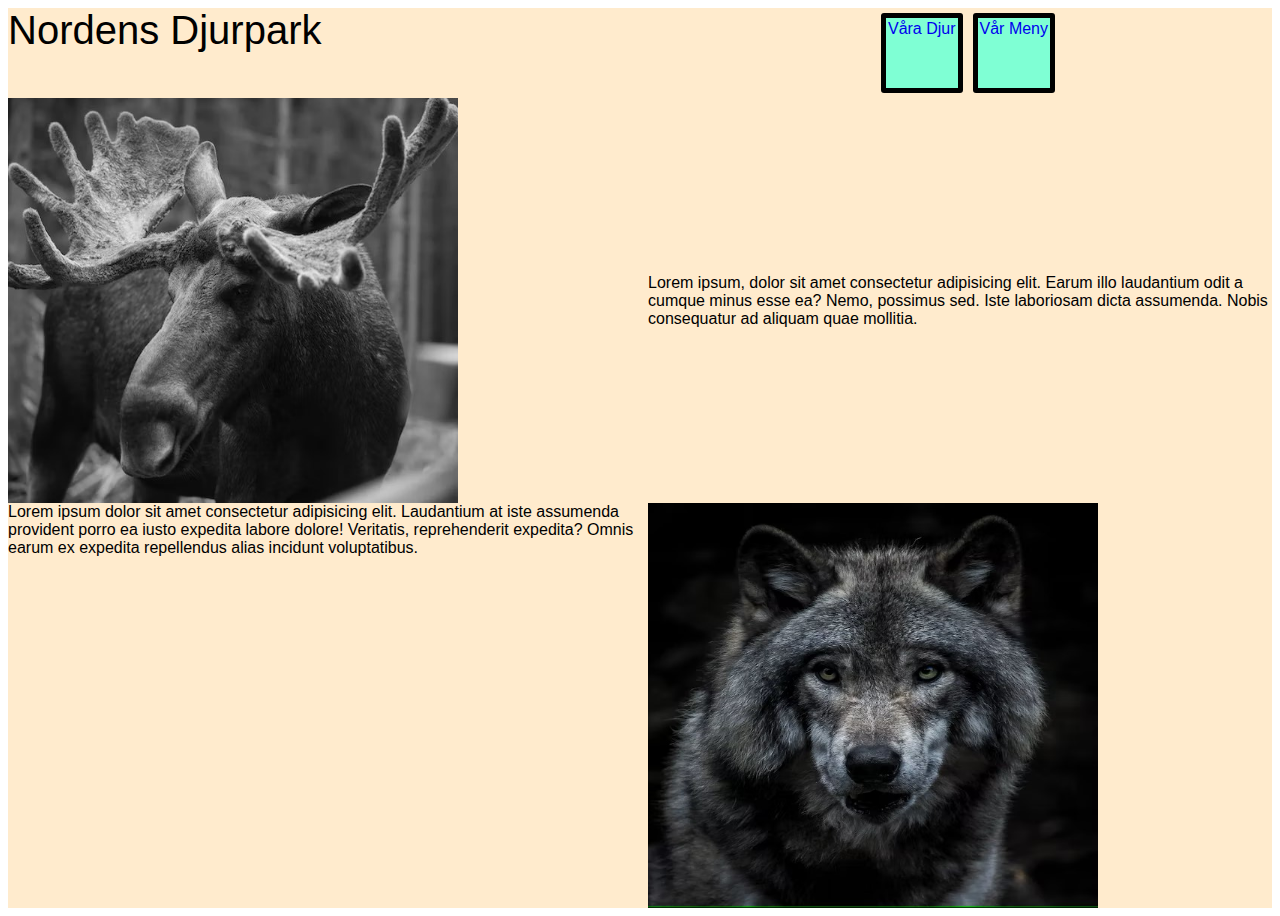
<file: index.html>
<!DOCTYPE html>
<html lang="en">
<head>
    <meta charset="UTF-8">
    <meta http-equiv="X-UA-Compatible" content="IE=edge">
    <meta name="viewport" content="width=device-width, initial-scale=1.0">
    <title>Document</title>
    <link rel="stylesheet" href="css/style.css">
</head>
<body>
    <div id="gridwrapper">
    <header>Nordens Djurpark</header>
    <article id="articlezooleft">Lorem ipsum dolor sit amet consectetur adipisicing elit. Laudantium at iste assumenda provident porro ea iusto expedita labore dolore! Veritatis, reprehenderit expedita? Omnis earum ex expedita repellendus alias incidunt voluptatibus.</article>
    <article id="articleanimalsright">Lorem ipsum, dolor sit amet consectetur adipisicing elit. Earum illo laudantium odit a cumque minus esse ea? Nemo, possimus sed. Iste laboriosam dicta assumenda. Nobis consequatur ad aliquam quae mollitia.</article>
    <img src="img/moose_picture.jpg" alt="moose picture" id="picturezooleft">
    <img src="img/wolf_picture.jpg" alt="wolf picture" id="picturewolfright">
    <article id="websitelinks">
        <a href="djuren.html" id="djur_link">Våra Djur</a>
        <a href="meny.html" id ="meny_link">Vår Meny</a>
    </article>
    </div>

</body>
</html>
</file>
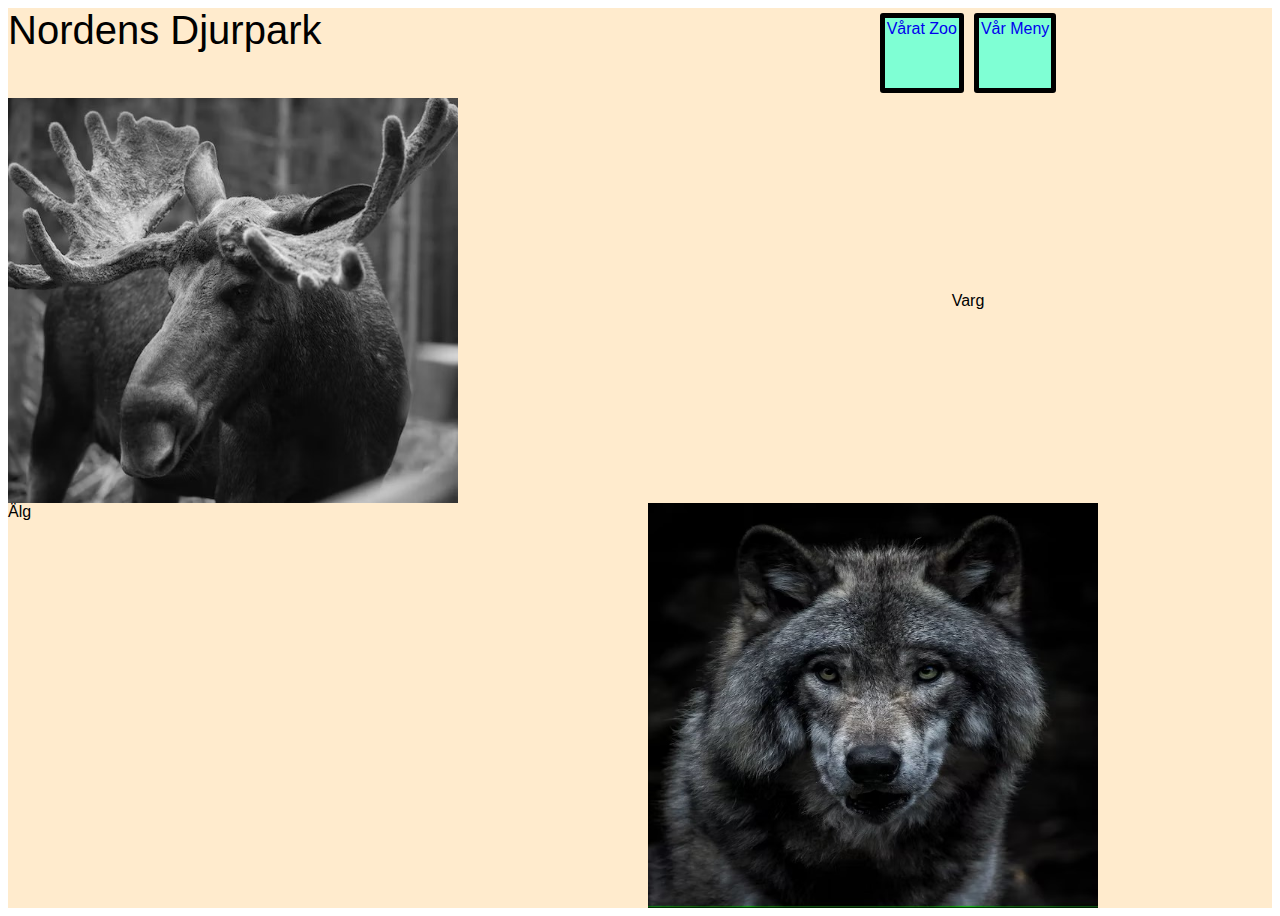
<file: djuren.html>
<!DOCTYPE html>
<html lang="en">
<head>
    <meta charset="UTF-8">
    <meta http-equiv="X-UA-Compatible" content="IE=edge">
    <meta name="viewport" content="width=device-width, initial-scale=1.0">
    <title>Document</title>
    <link rel="stylesheet" href="css/style.css">

</head>
<body>
    <div id="gridwrapper">
    <header>Nordens Djurpark</header>
    <article id="articlezooleft">Älg</article>
    <img src="img/wolf_picture.jpg" alt="wolf picture" id="picturewolfright">
    <article id="articleanimalsright">Varg</article>
    <img src="img/moose_picture.jpg" alt="moose picture" id="picturezooleft">



    <article id="websitelinks">
        <a href="index.html" id="index_link">Vårat Zoo</a>
        <a href="meny.html" id ="meny_link">Vår Meny</a>
    </article>
    </div>

</body>
</html>
</file>
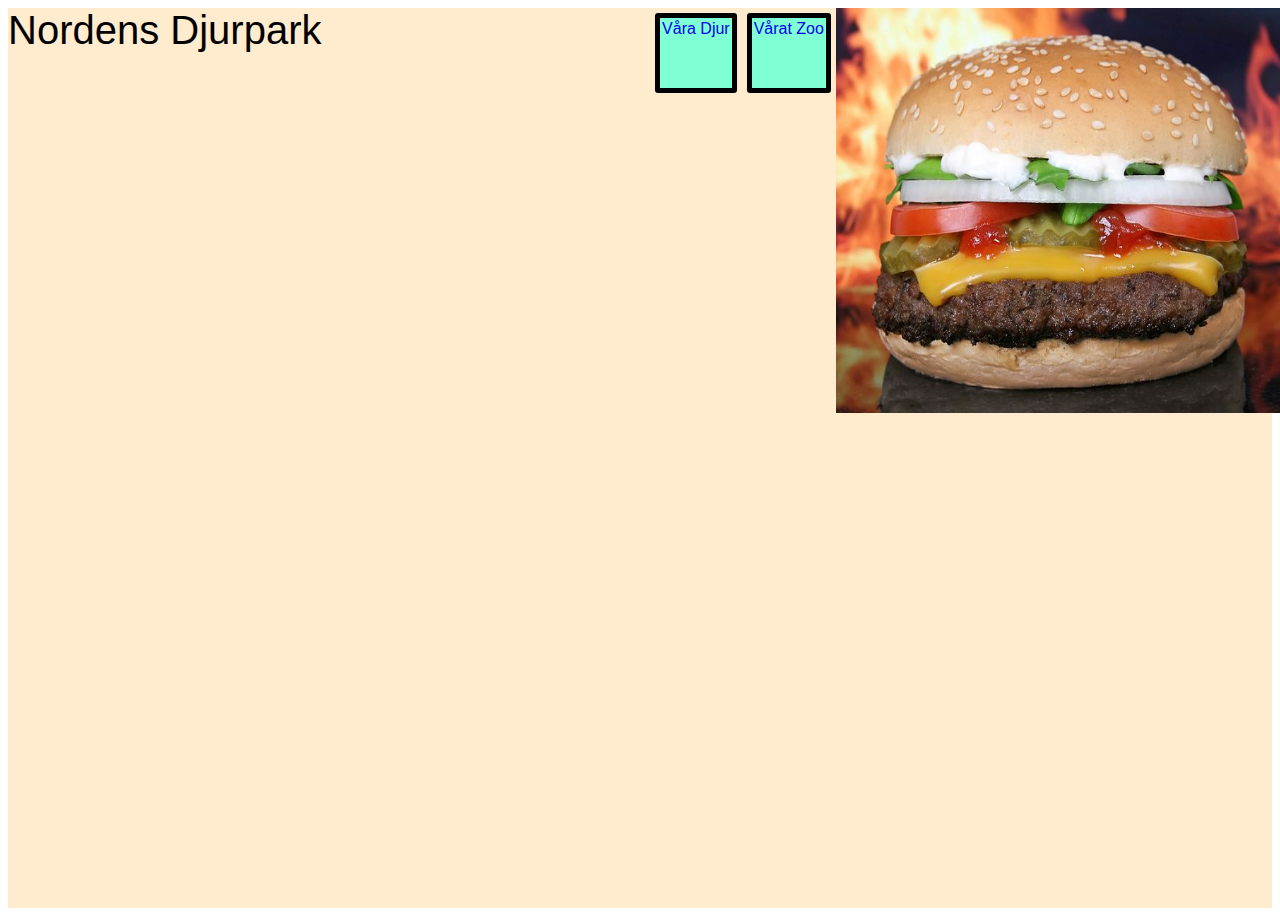
<file: meny.html>
<!DOCTYPE html>
<html lang="en">
<head>
    <meta charset="UTF-8">
    <meta http-equiv="X-UA-Compatible" content="IE=edge">
    <meta name="viewport" content="width=device-width, initial-scale=1.0">
    <title>Document</title>
    <link rel="stylesheet" href="css/style.css">

</head>
<body>
    <div id="gridwrapper">

    <header>Nordens Djurpark</header>
    <article id="websitelinks">
        <a href="djuren.html" id="djur_link">Våra Djur</a>
        <a href="index.html" id ="index_link">Vårat Zoo </a>
        <img src="img/hamburger-1238246__480.jpg" alt="hamburger picture" id="picturezooleft">
    </article>
    </div>
    
</body>
</html>
</file>
<file: css/style.css>
h* {
    margin: 0;
    padding: 0;
}

header {
    grid-area: he;
    font-size: 40px;
    font-family: 'Trebuchet MS', 'Lucida Sans Unicode', 'Lucida Grande', 'Lucida Sans', Arial, sans-serif;
    white-space: nowrap;
}

#gridwrapper {
 display: grid;
 grid-template-columns: 50vw 50vw;
 grid-template-rows: 10vh 45vh 45vh;
 grid-template-areas: 
 "he rL"
 "B1 aR"
 "aL B2"
 ;
background-color: blanchedalmond;
}

#articlezooleft {
    grid-area: aL;
    font-family: 'Trebuchet MS', 'Lucida Sans Unicode', 'Lucida Grande', 'Lucida Sans', Arial, sans-serif;
    font: size 10px;
}

#articleanimalsright {
    grid-area: aR;
    display: flex;
    font-family: 'Trebuchet MS', 'Lucida Sans Unicode', 'Lucida Grande', 'Lucida Sans', Arial, sans-serif;
    font: size 10px;
    align-items: center;
    justify-content: center;
}

#picturezooleft {
    display: flex;
    grid-area: B1;
    height: 45vh;
    width: 50vh;
    justify-content: right;

}

#picturewolfright {
    grid-area: B2;
    display: flex;
    height: 45vh;
    width: 50vh;
    justify-content: center;
    
}

#websitelinks {
    display: flex;
    grid-area: rL;
    font-family: 'Trebuchet MS', 'Lucida Sans Unicode', 'Lucida Grande', 'Lucida Sans', Arial, sans-serif;
    font: size 10px;
    justify-content: center;
}

a {
    text-decoration: none;
    padding: 2px;
    margin: 5px;
    border: 5px solid black;
    border-radius: 3px;
    background-color: aquamarine;
    
}

a:hover {
    background-color: aqua;
}
</file>
